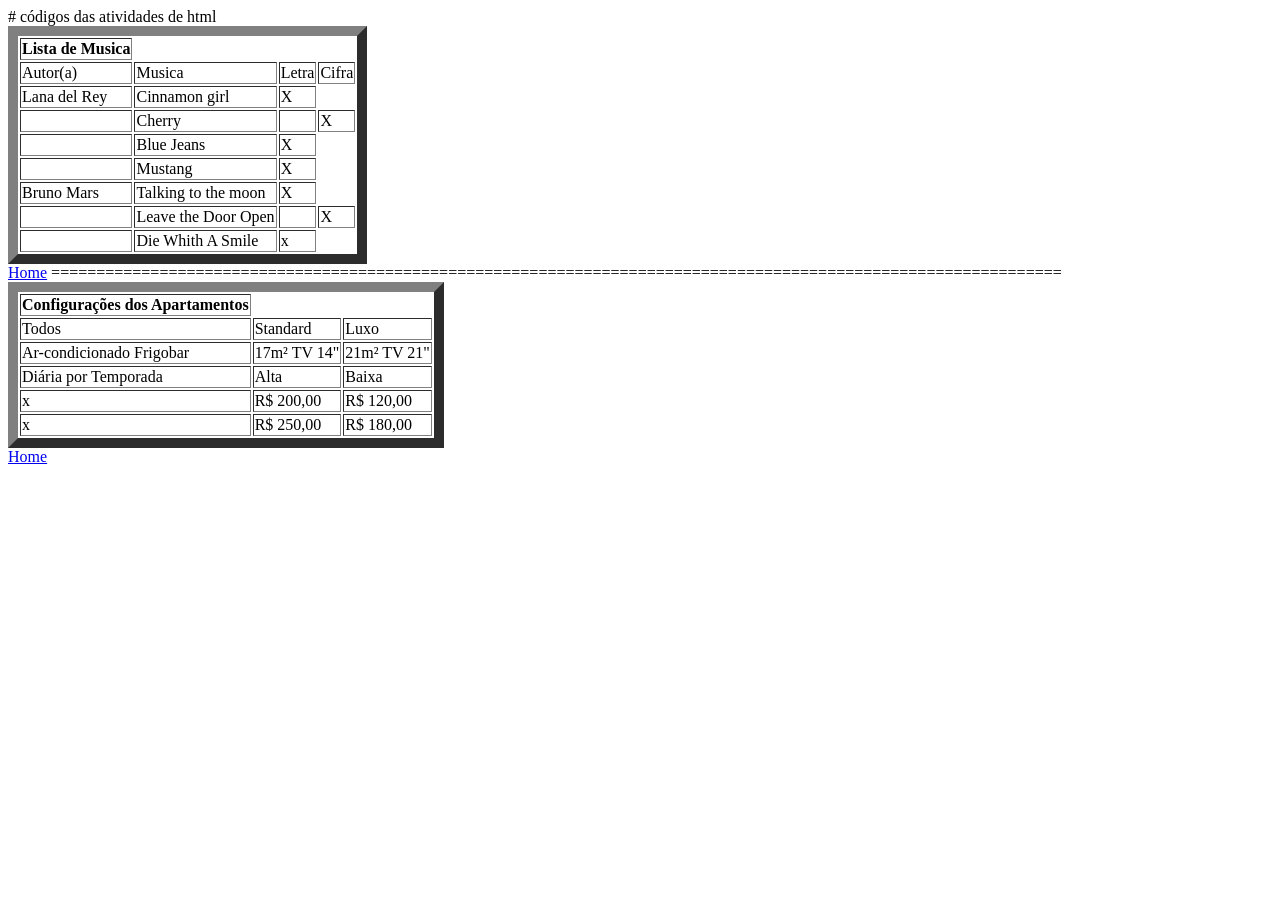
<file: README.html>
# códigos das atividades de html

<!DOCTYPE html>
<html>
   <head>
        <body>

        <table border="10">
        <tr>
            <th>Lista de Musica</th>
        </tr>
        <tr>
            <td>Autor(a)</a></td>
            <td>Musica</td>
            <td>Letra</td>
            <td>Cifra</td>
        </tr>
        <tr>
            <td>Lana del Rey</td>
            <td>Cinnamon girl</td>
            <td>X</td>
        </tr>
        <tr>
            <td></td>
            <td>Cherry</td>
            <td></td>
            <td>X</td>
        </tr>
        <tr>
            <td></td>
            <td>Blue Jeans</td>
            <td>X</td>
        </tr>
        <tr>
            <td></td>
            <td>Mustang</td>
            <td>X</td>
        </tr>
        <tr>
            <td>Bruno Mars</td>
            <td>Talking to the moon</td>
            <td>X</td>
        </tr>
        <tr>
            <td></td>
            <td>Leave the  Door Open</td>
            <td></td>
            <td>X</td>
        </tr>
        <tr>
            <td></td>
            <td>Die Whith A Smile</td>
            <td>x</td>
        </tr>
        </table>
        <a href="tabelas.html">Home</a>
            </table>
            </tr>
        </body>
    </head>
</html>


================================================================================================================


<!DOCTYPE html>
<html lang="pt-br">
<head>
<body>

<table border="10">
<tr>
<th>Configurações dos Apartamentos</th>
</tr>
<tr>
<td>Todos</td>
<td>Standard</td>
<td>Luxo</td>
</tr>
<tr>
<td>Ar-condicionado Frigobar</td>
<td>17m² TV 14"</td>
<td>21m² TV 21"</td>
</tr>
<tr>
<td>Diária por Temporada</td>
<td>Alta</td>
<td>Baixa</td>
</tr>
<tr>
<td>x</td>
<td>R$ 200,00</td>
<td>R$ 120,00</td>
</tr>
<tr>
<td>x</td>
<td>R$ 250,00</td>
<td>R$ 180,00</td>
</tr>
</table>
<a href="new 1.txt">Home</a>
</body>
</tr>
</head>
</html>
</file>
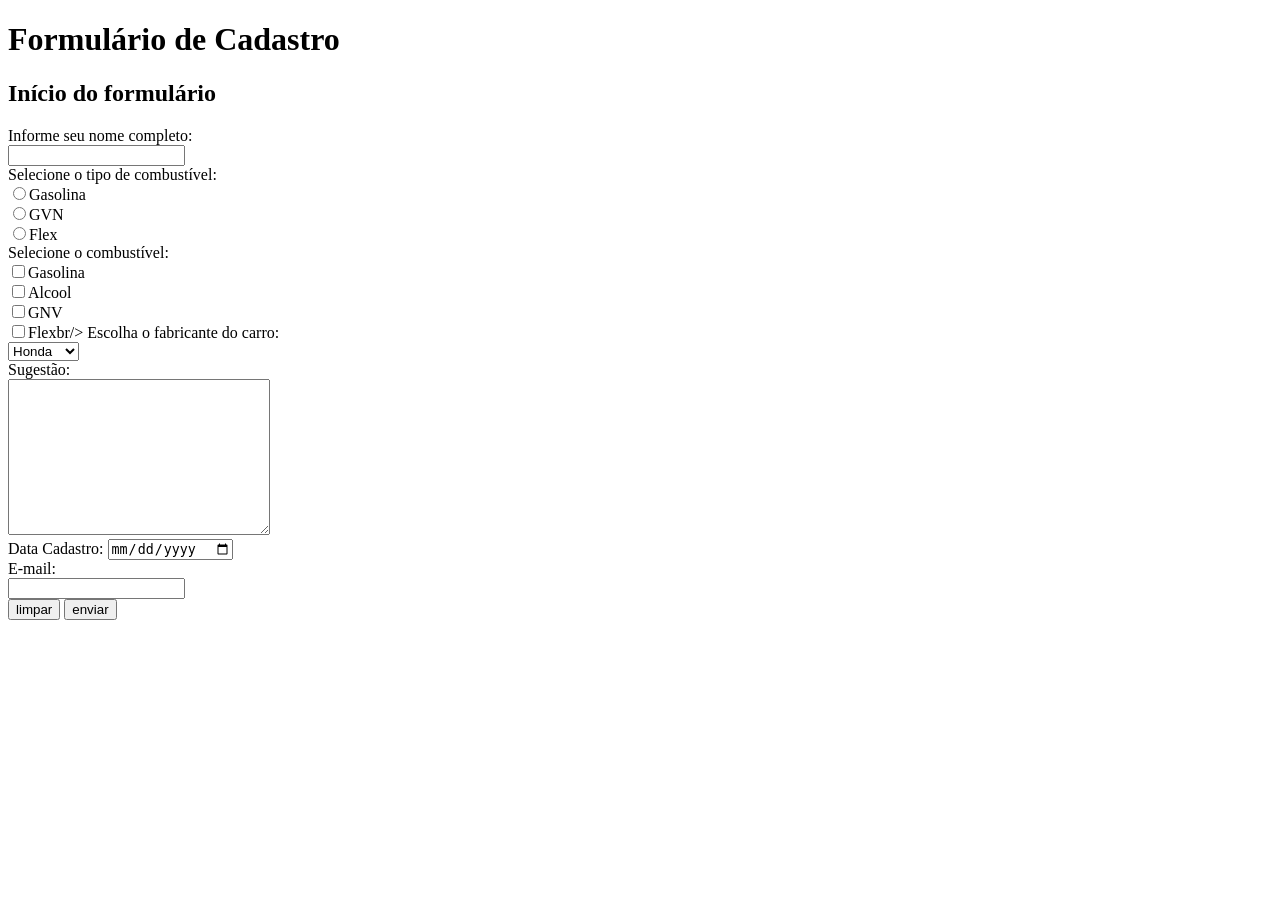
<file: 1-periodo/linguagem-de-marcacao-e-formatacao/exercises/index.html/formulario.html>
<!DOCTYPE html>
<html lang="pt-BR">
    <body>
        <h1>Formulário de Cadastro</h1>
        <h2>Início do formulário</h2>
        <form action="method"="post">
            Informe seu nome completo:<br/>
            <input type="text" name="Nome" id="nome"><br/>
            Selecione o tipo de combustível:<br/>
            <input type="radio" name="gas" id="gas">Gasolina<br/>
            <input type="radio" name="gvn" id="gvn">GVN<br/>
            <input type="radio" name="flex" id="flex">Flex<br/>

        </form>
    </body>
    <form action="method"="get">

        Selecione o combustível:<br/>
        <input type="checkbox" name="gas" id="gas" volue="gas"/>Gasolina<br/>
        <input type="checkbox" name="alc" id="alc" volue="alc"/>Alcool<br/>
        <input type="checkbox" name="gnv" id="gnv" volue="gnv"/>GNV<br/>
        <input type="checkbox" name="flex" id="flex" volue="flex"/>Flexbr/>

        Escolha o fabricante do carro:<br/>
        <select name="car" id="car">
            <option value="Fiat">Fiat</option>
            <option value="Hyundai">Hyundai</option>
            <option value="BYD">BYD</option>
            <option value="Honda" selected >Honda</option>
        </select>
        <br/>
        Sugestão:<br/>
        <textarea name="dica" id"dica" cols="30" rows="10"></textarea>

        <br/>Data Cadastro:
        <input type="date" name="dt_cad" id="dt_cad" />
        <br/>
        E-mail:
        <br/>
        <input typr="email" name="email" id="email" required>
        <br/>
        <input type="reset" value="limpar" />
        <input type="submit" value="enviar" />
        
    </form>
</html>
</file>
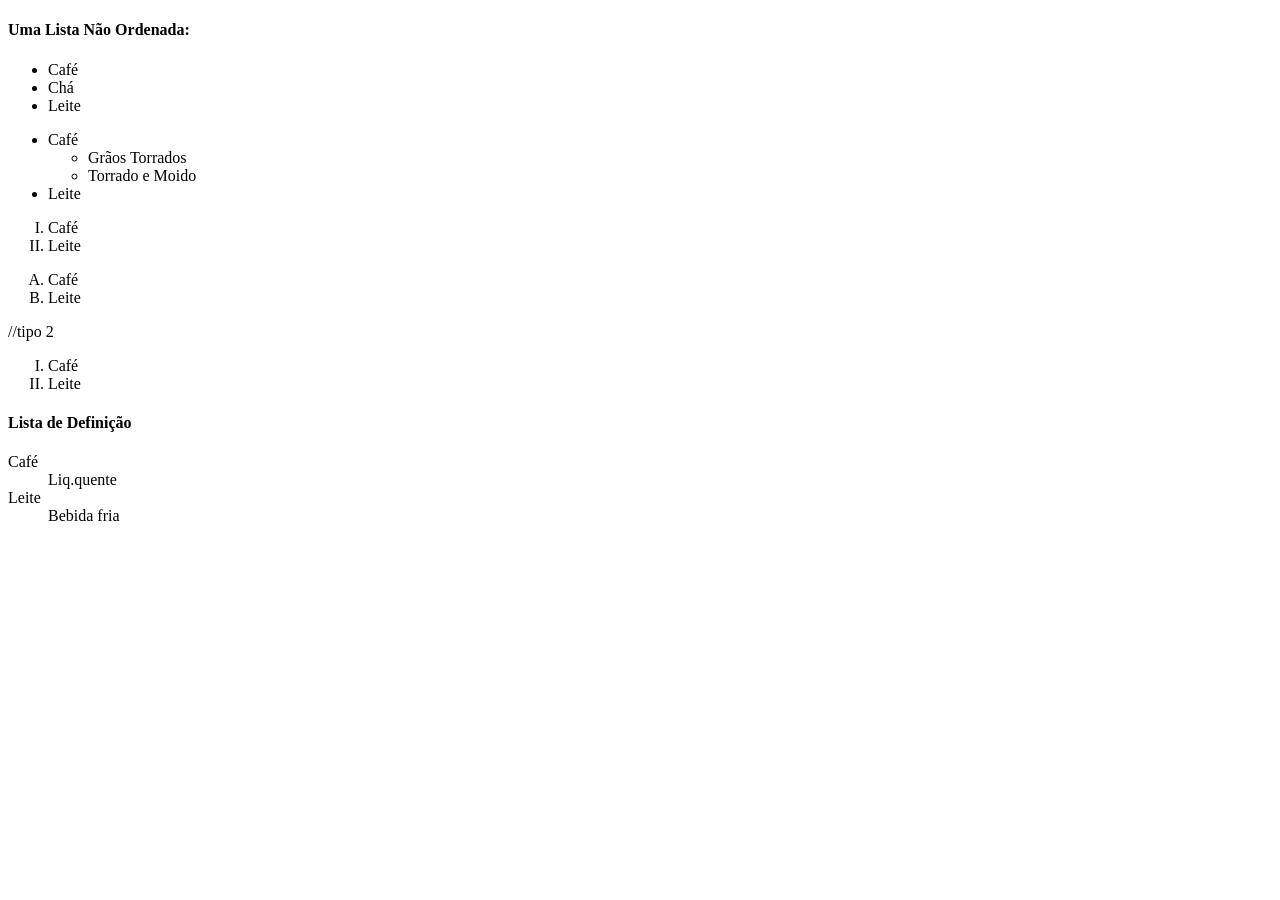
<file: 1-periodo/linguagem-de-marcacao-e-formatacao/exercises/index.html/listas.html>
<!DOCTYPE html>
<html lang="pt-BR">

    <!--estrutura de itens-->

    <h4>Uma Lista Não Ordenada:</h4>
    <ul>
        <li>Café</li>
        <li>Chá</li>
        <li>Leite</li>
    </ul>

    <!--conteudo diversificado-->

    <ul>
        <li>Café</li>
        <ul>
            <li>Grãos Torrados</li>
            <li>Torrado e Moido</li>
        </ul>
        <li>Leite</li>
    </ul>

   <!--Listas Ordenadas-->
    
    <ol type="I">
        <li>Café</li>
        <li>Leite</li>
    </ol>

    <!--Tipos de Numeração - tipo 1-->
    
    <ol type="A">
        <li>Café</li>
        <li>Leite</li>
    </ol>

    //tipo 2
    <ol type="I">
        <li>Café</li>
        <li>Leite</li>
    </ol>

   <!--Glossários-->
    <h4>Lista de Definição</h4>
    <dl>
        <dt>Café</dt>
        <dd>Liq.quente</dd>
        <dt>Leite</dt>
        <dd>Bebida fria</dd>
    </dl>
</html>
</file>
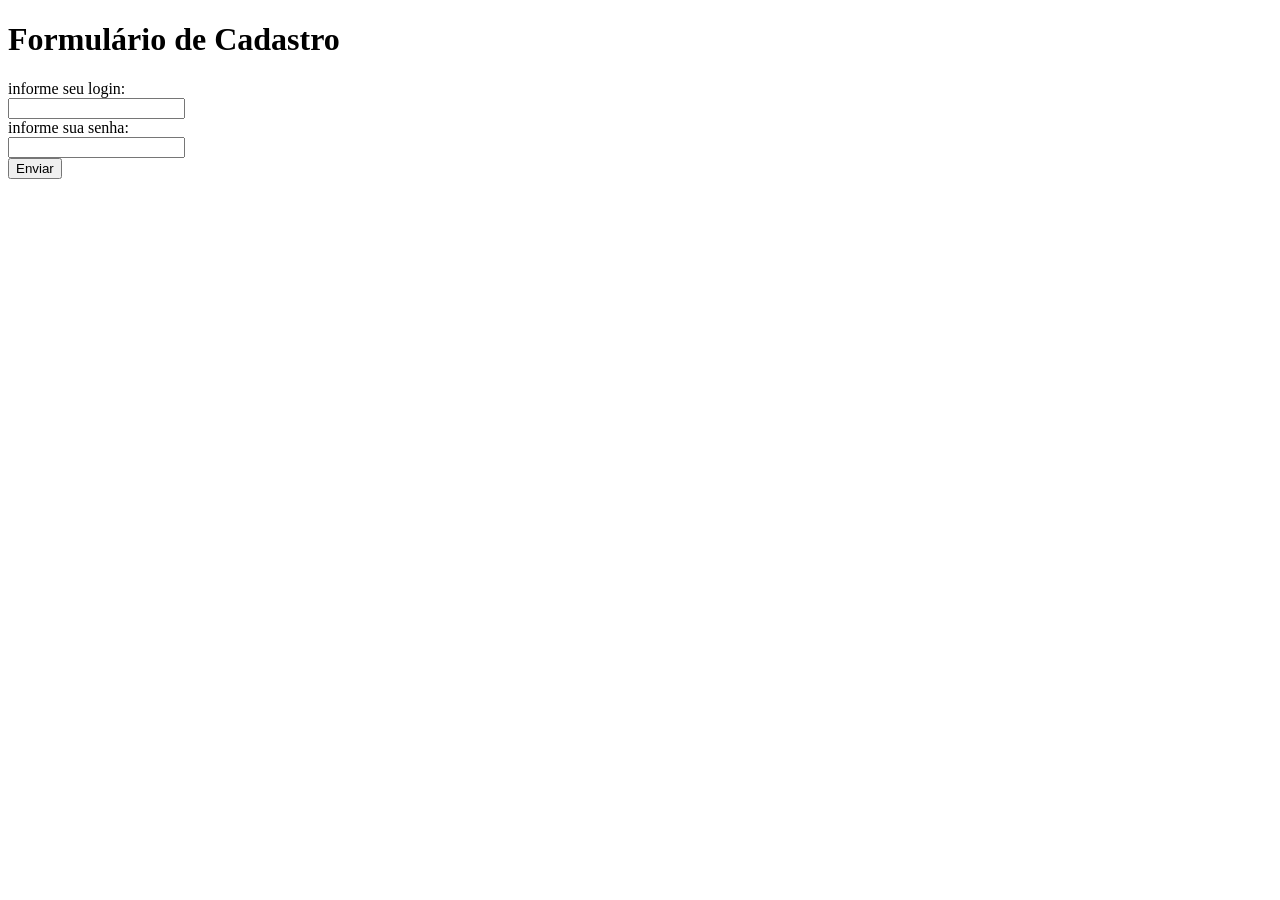
<file: 1-periodo/linguagem-de-marcacao-e-formatacao/exercises/index.html/login.html>
<!DOCTYPE html>
<html lang="pt-BR">
<head>
    <meta charset="UTF-8">
    <meta name="viewport" content="width=device-width, initial-scale=1.0">
    <title>Document</title>
</head>
<body>
    <form action="formulário.html" method="get">
    <h1>Formulário de Cadastro</h1>
    informe seu login:<br/>
        <input type="text" name="usuario" id="usuario"><br>
        informe sua senha:<br/>
        <input type="password" name="senha" id="senha">
      <br/>
      <input type="submit" value="Enviar"/>
    </input>
</body>
</html
</file>
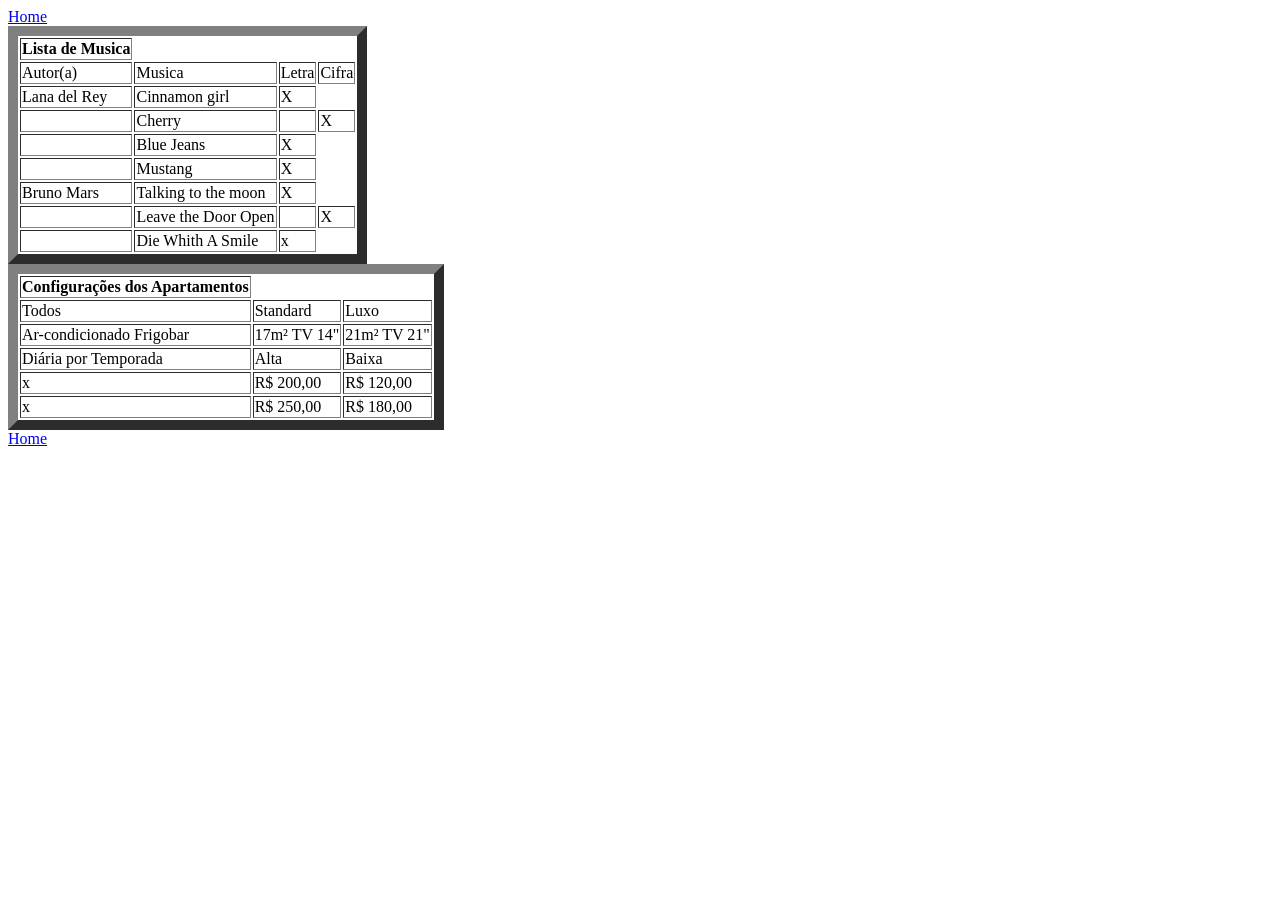
<file: 1-periodo/linguagem-de-marcacao-e-formatacao/exercises/index.html/tabelas.html>
<!DOCTYPE html>
<html>
   <head>
        <body>

        <table border="10">
        <tr>
            <th>Lista de Musica</th>
        </tr>
        <tr>
            <td>Autor(a)</a></td>
            <td>Musica</td>
            <td>Letra</td>
            <td>Cifra</td>
        </tr>
        <tr>
            <td>Lana del Rey</td>
            <td>Cinnamon girl</td>
            <td>X</td>
        </tr>
        <tr>
            <td></td>
            <td>Cherry</td>
            <td></td>
            <td>X</td>
        </tr>
        <tr>
            <td></td>
            <td>Blue Jeans</td>
            <td>X</td>
        </tr>
        <tr>
            <td></td>
            <td>Mustang</td>
            <td>X</td>
        </tr>
        <tr>
            <td>Bruno Mars</td>
            <td>Talking to the moon</td>
            <td>X</td>
        </tr>
        <tr>
            <td></td>
            <td>Leave the  Door Open</td>
            <td></td>
            <td>X</td>
        </tr>
        <tr>
            <td></td>
            <td>Die Whith A Smile</td>
            <td>x</td>
        </tr>
        <a href="tabelas.html">Home</a>
            </table>
            </tr>
        </body>
    </head>
</html>


<!--================================================================================================================-->


<!DOCTYPE html>
<html lang="pt-br">
<head>
<body>

        <table border="10">
     <tr>
       <th>Configurações dos Apartamentos</th>
     </tr>
    <tr>
        <td>Todos</td>
        <td>Standard</td>
        <td>Luxo</td>
    </tr>
    <tr>
        <td>Ar-condicionado Frigobar</td>
        <td>17m² TV 14"</td>
        <td>21m² TV 21"</td>
    </tr>
    <tr>
       <td>Diária por Temporada</td>
      <td>Alta</td>
      <td>Baixa</td>
   </tr>
   <tr>
      <td>x</td>
      <td>R$ 200,00</td>
      <td>R$ 120,00</td>
   </tr>
   <tr>
      <td>x</td>
      <td>R$ 250,00</td>
      <td>R$ 180,00</td>
   </tr>
   </table>
   <a href="new 1.txt">Home</a>
</body>
</tr>
</head>
</html>
</file>
